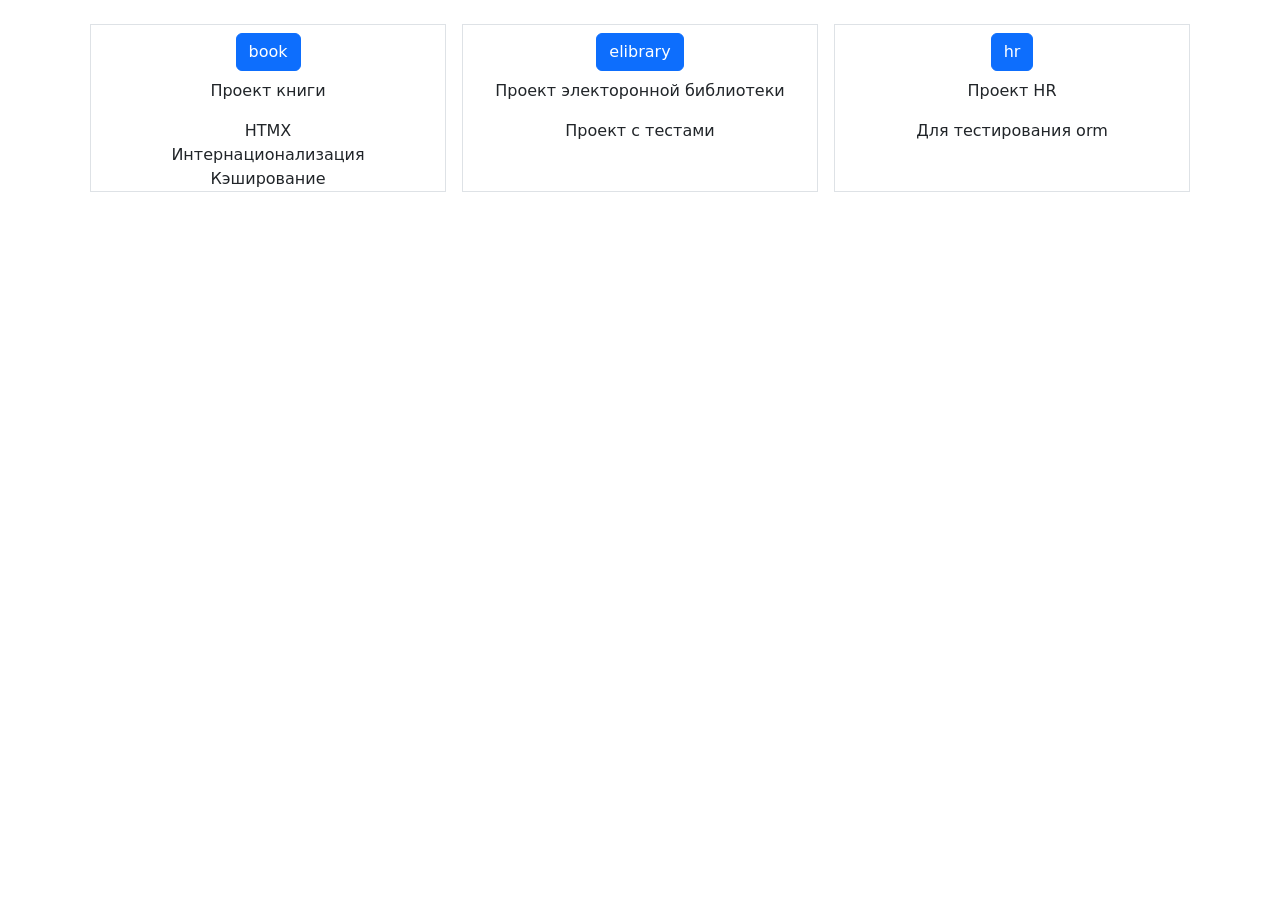
<file: templates/main.html>
<!doctype html>
<html lang="en">
  <head>
    <!-- Required meta tags -->
    <meta charset="utf-8">
    <meta name="viewport" content="width=device-width, initial-scale=1">
    <!-- Bootstrap CSS -->
    <link href="https://cdn.jsdelivr.net/npm/bootstrap@5.0.2/dist/css/bootstrap.min.css" rel="stylesheet" integrity="sha384-EVSTQN3/azprG1Anm3QDgpJLIm9Nao0Yz1ztcQTwFspd3yD65VohhpuuCOmLASjC" crossorigin="anonymous">
    <title>Hello World</title>
  </head>
  <body>
    <div class="container p-4 text-center">
      <div class="row h-100">
        <div class="col border mx-2">
            <a href="books/" class="btn btn-primary m-2">book</a>
            <p>Проект книги</p>
            <span>HTMX<br>
            Интернационализация<br>
            Кэширование</span>
        </div>
        <div class="col border mx-2">
          <a href="elibrary/" class="btn btn-primary m-2">elibrary</a>
          <p>Проект электоронной библиотеки</p>
          <span>Проект с тестами</span>
        </div>
        <div class="col border mx-2">
          <a href="hr" class="btn btn-primary m-2">hr</a>
          <p>Проект HR</p>
          <span>Для тестирования orm</span>
        </div>
      </div>
    </div>
  </body>
</html>
</file>
